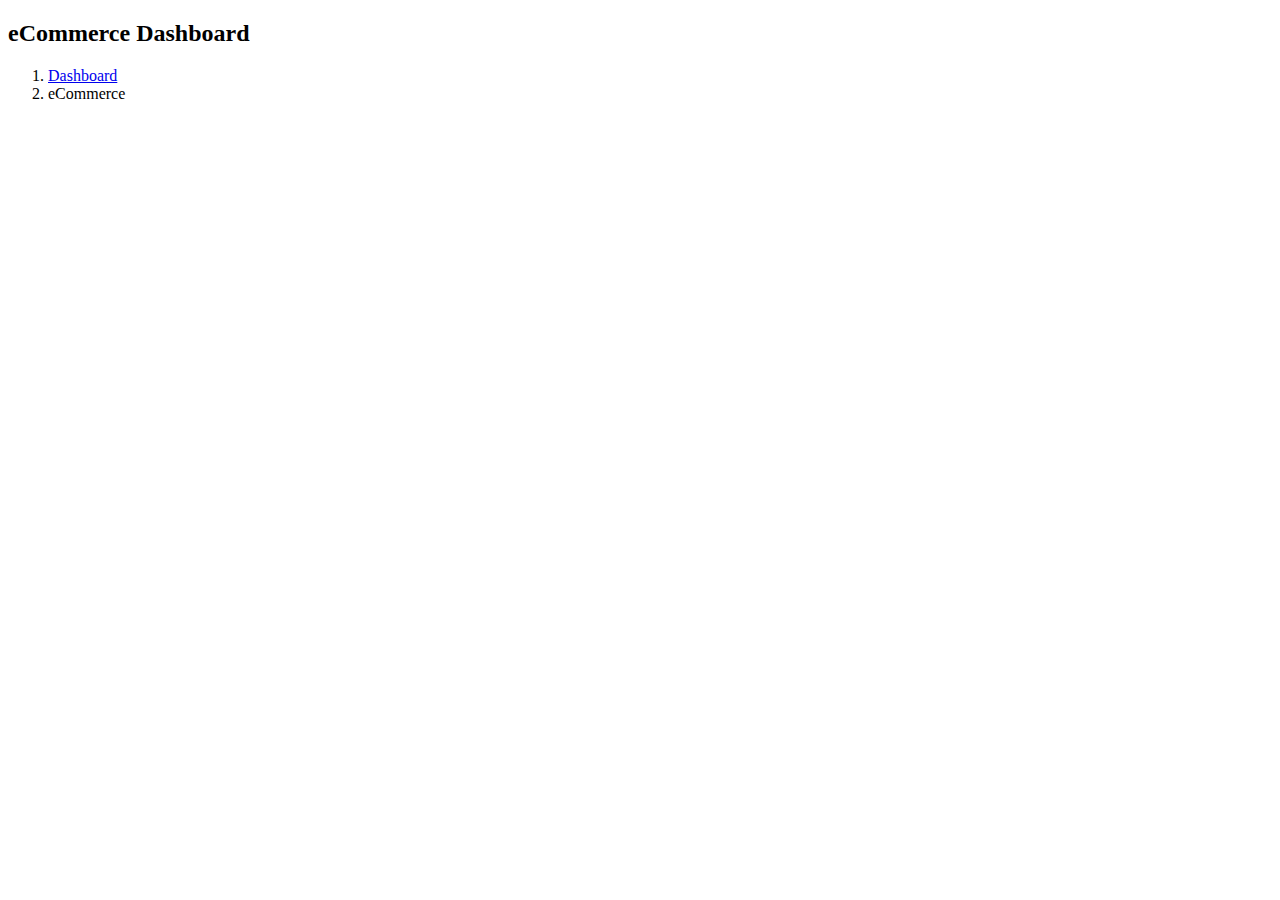
<file: src/main/resources/templates/index.html>
<!DOCTYPE html>
<html lang="ko"
      xmlns:th="http://www.thymeleaf.org"
      xmlns:sec="http://www.thymeleaf.org/extras/spring-security"
      xmlns:layout="http://www.ultraq.net.nz/thymeleaf/layout"
      layout:decorate="~{layout/base}"
>
<head>
    <meta charset="UTF-8">
    <title>Main</title>
</head>
<body>

<th:block layout:fragment="content_body">

    <div class="col-md-6">
        <div class="title">
            <h2>eCommerce Dashboard</h2>
        </div>
    </div>
    <!-- end col -->
    <div class="col-md-6">
        <div class="breadcrumb-wrapper">
            <nav aria-label="breadcrumb">
                <ol class="breadcrumb">
                    <li class="breadcrumb-item">
                        <a href="#0">Dashboard</a>
                    </li>
                    <li class="breadcrumb-item active" aria-current="page">
                        eCommerce
                    </li>
                </ol>
            </nav>
        </div>
    </div>
    <!-- end col -->
</th:block>

<th:block layout:fragment="page_js">
</th:block>
</body>
</html>
</file>
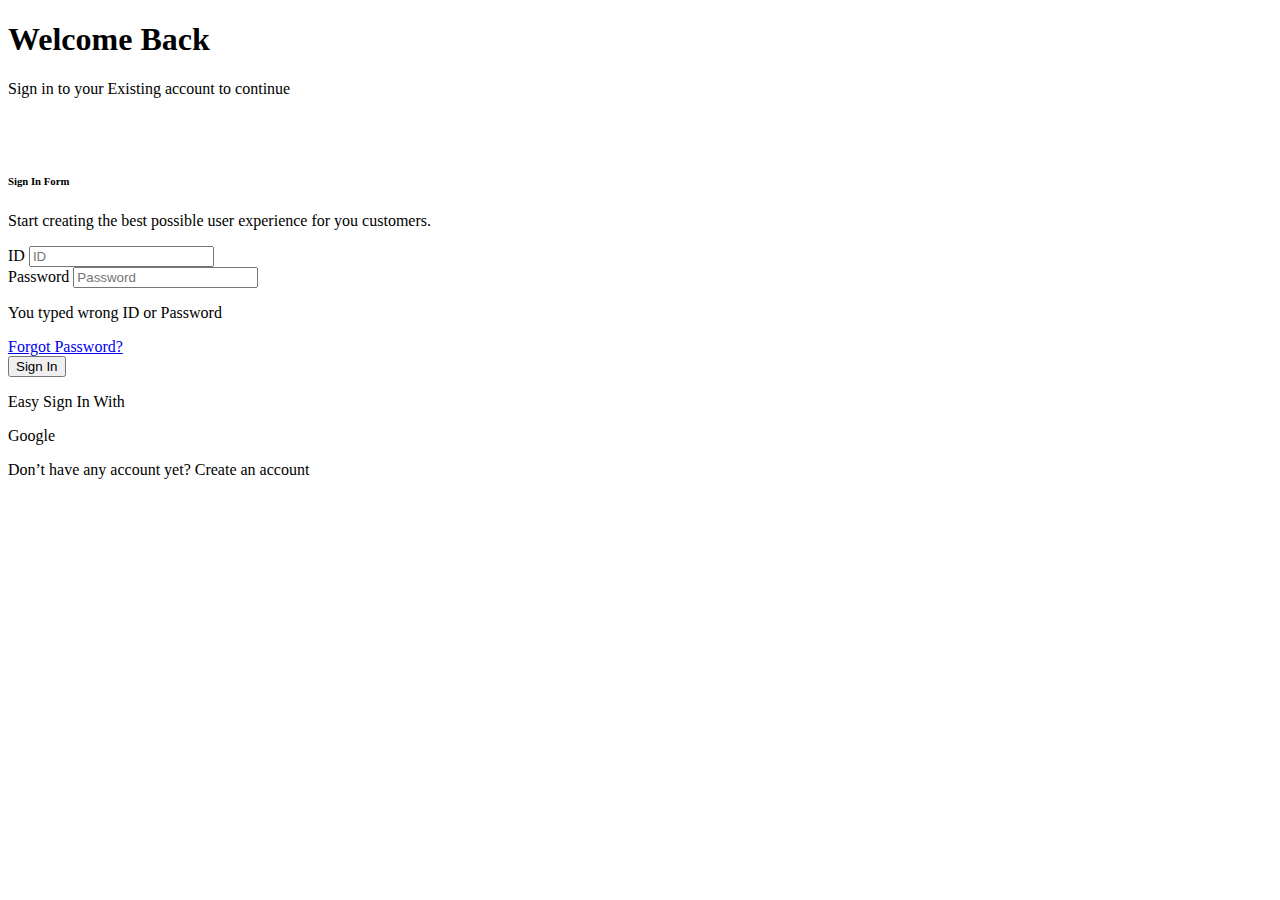
<file: src/main/resources/templates/login.html>
<!DOCTYPE html>
<html lang="ko"
      xmlns:th="http://www.thymeleaf.org">
<head>
    <meta charset="UTF-8">
    <meta http-equiv="X-UA-Compatible" content="IE=edge" />
    <meta name="viewport" content="width=device-width, initial-scale=1.0" />

    <title>Login</title>

    <link rel="stylesheet" th:href="@{/lib/plain-admin/css/bootstrap.min.css}" />
    <link rel="stylesheet" th:href="@{/lib/plain-admin/css/lineicons.css}" />
    <link rel="stylesheet" th:href="@{/lib/plain-admin/css/materialdesignicons.min.css}" />
    <link rel="stylesheet" th:href="@{/lib/plain-admin/css/fullcalendar.css}" />
    <link rel="stylesheet" th:href="@{/lib/plain-admin/css/main.css}" />
    <link rel="stylesheet" th:href="@{/css/global.css}" />

</head>
<body>
<div class="container-fluid">
    <!-- ========== title-wrapper start ========== -->
    <div class="title-wrapper pt-30">
    </div>
    <!-- ========== title-wrapper end ========== -->

    <div class="row g-0 auth-row">
        <div class="col-lg-6">
            <div class="auth-cover-wrapper bg-primary-100">
                <div class="auth-cover">
                    <div class="title text-center">
                        <h1 class="text-primary mb-10">Welcome Back</h1>
                        <p class="text-medium">
                            Sign in to your Existing account to continue
                        </p>
                    </div>
                    <div class="cover-image">
                        <img th:src="@{/lib/plain-admin/images/auth/signin-image.svg}" alt="">
                    </div>
                    <div class="shape-image">
                        <img th:src="@{/lib/plain-admin/images/auth/shape.svg}" alt="">
                    </div>
                </div>
            </div>
        </div>
        <!-- end col -->
        <div class="col-lg-6">
            <div class="signin-wrapper">
                <div class="form-wrapper">
                    <h6 class="mb-15">Sign In Form</h6>
                    <p class="text-sm mb-25">
                        Start creating the best possible user experience for you
                        customers.
                    </p>
                    <form th:action="@{/login/pro}" method="post">
                        <div class="row">
                            <div class="col-12">
                                <div class="input-style-1" th:classappend="${param.error != null ? 'error' : null }">
                                    <label for="username">ID</label>
                                    <input type="text" placeholder="ID" name="username" id="username" />
                                </div>
                            </div>
                            <!-- end col -->
                            <div class="col-12">
                                <div class="input-style-1" th:classappend="${param.error != null ? 'error' : null }">
                                    <label for="password">Password</label>
                                    <input type="password" placeholder="Password" name="password" id="password">
                                    <p class="text-danger text-end" th:classappend="${param.error != null ? '' : 'd-none' }">You typed wrong ID or Password </p>
                                </div>
                            </div>
                            <!-- end col -->
                            <div class="col-xxl-6 col-lg-12 col-md-6">
                                <div class="
                            text-start text-md-end text-lg-start text-xxl-end
                            mb-30
                          ">
                                    <a href="#" class="hover-underline">Forgot Password?</a>
                                </div>
                            </div>
                            <!-- end col -->
                            <div class="col-12">
                                <div class="
                            button-group
                            d-flex
                            justify-content-center
                            flex-wrap
                          ">
                                    <button class="
                              main-btn
                              primary-btn
                              btn-hover
                              w-100
                              text-center
                            ">
                                        Sign In
                                    </button>
                                </div>
                            </div>
                        </div>
                        <!-- end row -->
                    </form>
                    <div class="singin-option pt-40">
                        <p class="text-sm text-medium text-center text-gray">
                            Easy Sign In With
                        </p>
                        <div class="
                        button-group
                        pt-40
                        pb-40
                        d-flex
                        justify-content-center
                        flex-wrap
                      ">
<!--                            <button class="main-btn warning-btn-outline m-2">-->
<!--                                <i class="mdi mdi-chat-question mr-10"></i>-->
<!--                                Kakao-->
<!--                            </button>-->
                            <a class="main-btn danger-btn-outline m-2 text-decoration-none" th:href="@{/oauth2/authorization/google}">
                                <i class="lni lni-google mr-10"></i>
                                Google
                            </a>
                        </div>
                        <p class="text-sm text-medium text-dark text-center">
                            Don’t have any account yet?
                            <a th:href="@{/signup}">Create an account</a>
                        </p>
                    </div>
                </div>
            </div>
        </div>
        <!-- end col -->
    </div>
    <!-- end row -->
</div>
</body>
</html>
</file>
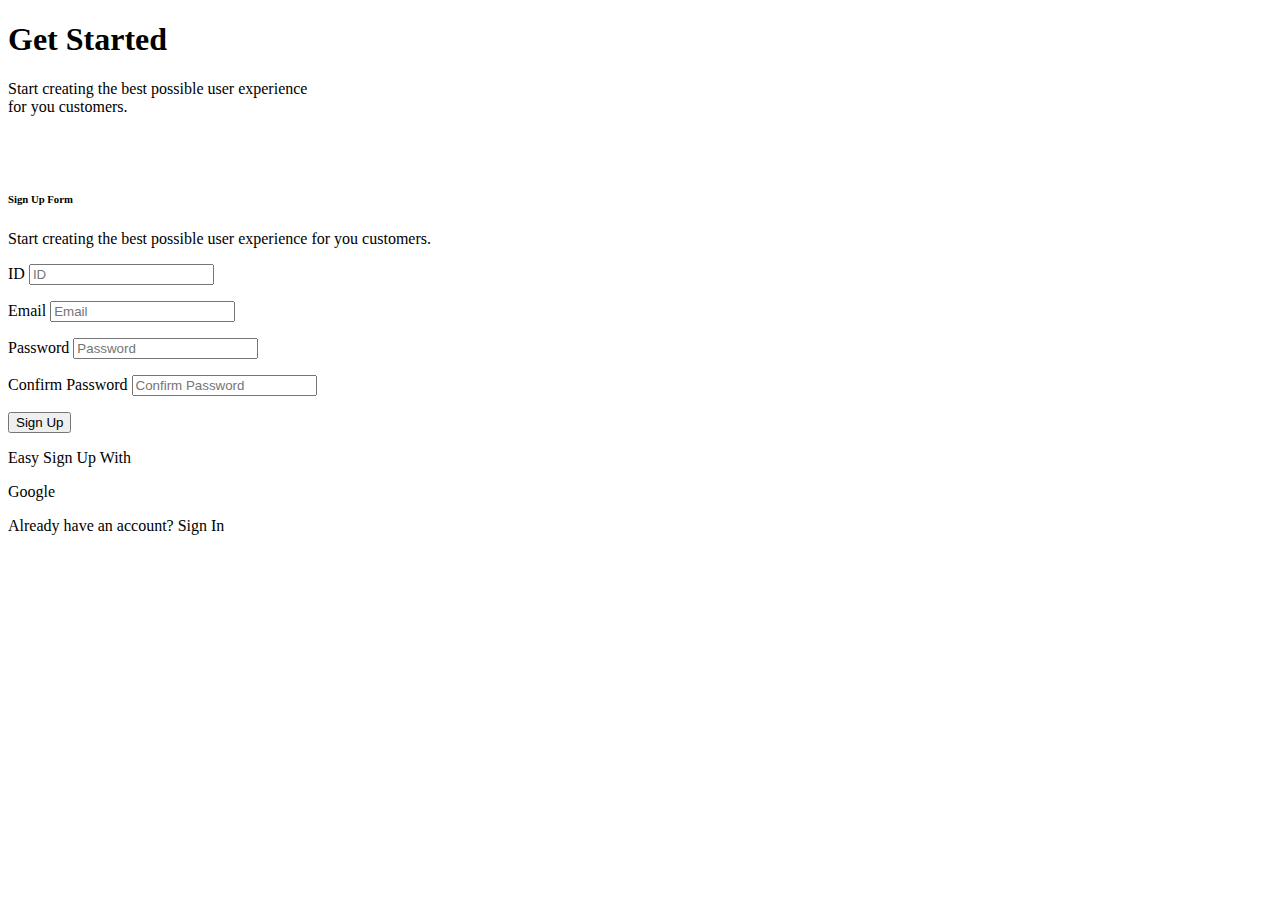
<file: src/main/resources/templates/signup.html>
<!DOCTYPE html>
<html lang="ko"
      xmlns:th="http://www.thymeleaf.org">
<head>
    <meta charset="UTF-8">
    <meta http-equiv="X-UA-Compatible" content="IE=edge" />
    <meta name="viewport" content="width=device-width, initial-scale=1.0" />

    <title>Sign Up</title>

    <link rel="stylesheet" th:href="@{/lib/plain-admin/css/bootstrap.min.css}" />
    <link rel="stylesheet" th:href="@{/lib/plain-admin/css/lineicons.css}" />
    <link rel="stylesheet" th:href="@{/lib/plain-admin/css/materialdesignicons.min.css}" />
    <link rel="stylesheet" th:href="@{/lib/plain-admin/css/fullcalendar.css}" />
    <link rel="stylesheet" th:href="@{/lib/plain-admin/css/main.css}" />
    <link rel="stylesheet" th:href="@{/css/global.css}" />

</head>
<body>
<div class="container-fluid">
    <!-- ========== title-wrapper start ========== -->
    <!-- ========== title-wrapper end ========== -->
    <div class="row g-0 auth-row">
        <div class="col-lg-6">
            <div class="auth-cover-wrapper bg-primary-100">
                <div class="auth-cover">
                    <div class="title text-center">
                        <h1 class="text-primary mb-10">Get Started</h1>
                        <p class="text-medium">
                            Start creating the best possible user experience
                            <br class="d-sm-block">
                            for you customers.
                        </p>
                    </div>
                    <div class="cover-image">
                        <img th:src="@{/lib/plain-admin/images/auth/signin-image.svg}" alt="">
                    </div>
                    <div class="shape-image">
                        <img th:src="@{/lib/plain-admin/images/auth/shape.svg}" alt="">
                    </div>
                </div>
            </div>
        </div>
        <!-- end col -->
        <div class="col-lg-6">
            <div class="signup-wrapper">
                <div class="form-wrapper">
                    <h6 class="mb-15">Sign Up Form</h6>
                    <p class="text-sm mb-25">
                        Start creating the best possible user experience for you
                        customers.
                    </p>
                    <form id="signupForm">
                        <div class="row">
                            <div class="col-12">
                                <div class="input-style-1">
                                    <label for="id">ID</label>
                                    <input type="text" placeholder="ID" name="id" id="id">
                                    <p class="text-danger text-end"></p>
                                </div>
                            </div>
                            <!-- end col -->
                            <div class="col-12">
                                <div class="input-style-1">
                                    <label for="email">Email</label>
                                    <input type="email" placeholder="Email" name="email" id="email">
                                    <p class="text-danger text-end"></p>
                                </div>
                            </div>
                            <!-- end col -->
                            <div class="col-12">
                                <div class="input-style-1">
                                    <label for="password">Password</label>
                                    <input type="password" placeholder="Password" name="password" id="password">
                                    <p class="text-danger text-end"></p>
                                </div>
                            </div>
                            <!-- end col -->
                            <div class="col-12">
                                <div class="input-style-1">
                                    <label for="confirmPassword">Confirm Password</label>
                                    <input type="password" placeholder="Confirm Password" name="confirmPassword" id="confirmPassword">
                                    <p class="text-danger text-end"></p>
                                </div>
                            </div>
                            <!-- end col -->
                            <div class="col-12">
                                <div class="button-group d-flex justify-content-center flex-wrap">
                                    <button class="main-btn primary-btn btn-hover w-100 text-center" type="button" id="signupBtn">
                                        Sign Up
                                    </button>
                                </div>
                            </div>
                        </div>
                        <!-- end row -->
                    </form>
                    <div class="singup-option pt-40">
                        <p class="text-sm text-medium text-center text-gray">
                            Easy Sign Up With
                        </p>
                        <div class="button-group pt-40 pb-40 d-flex justify-content-center flex-wrap">
<!--                            <button class="main-btn warning-btn-outline m-2">-->
<!--                                <i class="mdi mdi-chat-question"></i>-->
<!--                                Kakao-->
<!--                            </button>-->
                            <a class="main-btn danger-btn-outline m-2 text-decoration-none" th:href="@{/oauth2/authorization/google}">
                                <i class="lni lni-google mr-10"></i>
                                Google
                            </a>
                        </div>
                        <p class="text-sm text-medium text-dark text-center">
                            Already have an account? <a th:href="@{/login}">Sign In</a>
                        </p>
                    </div>
                </div>
            </div>
        </div>
        <!-- end col -->
    </div>
    <!-- end row -->
</div>

<script th:src="@{/lib/jquery/3.7.1/jquery.min.js}"></script>
<script th:src="@{/lib/jquery-modal/0.9.1/jquery.modal.min.js}"></script>
<script th:src="@{/js/global.js}"></script>
<script th:src="@{/js/sign/signup.js}"></script>
</body>
</html>
</file>
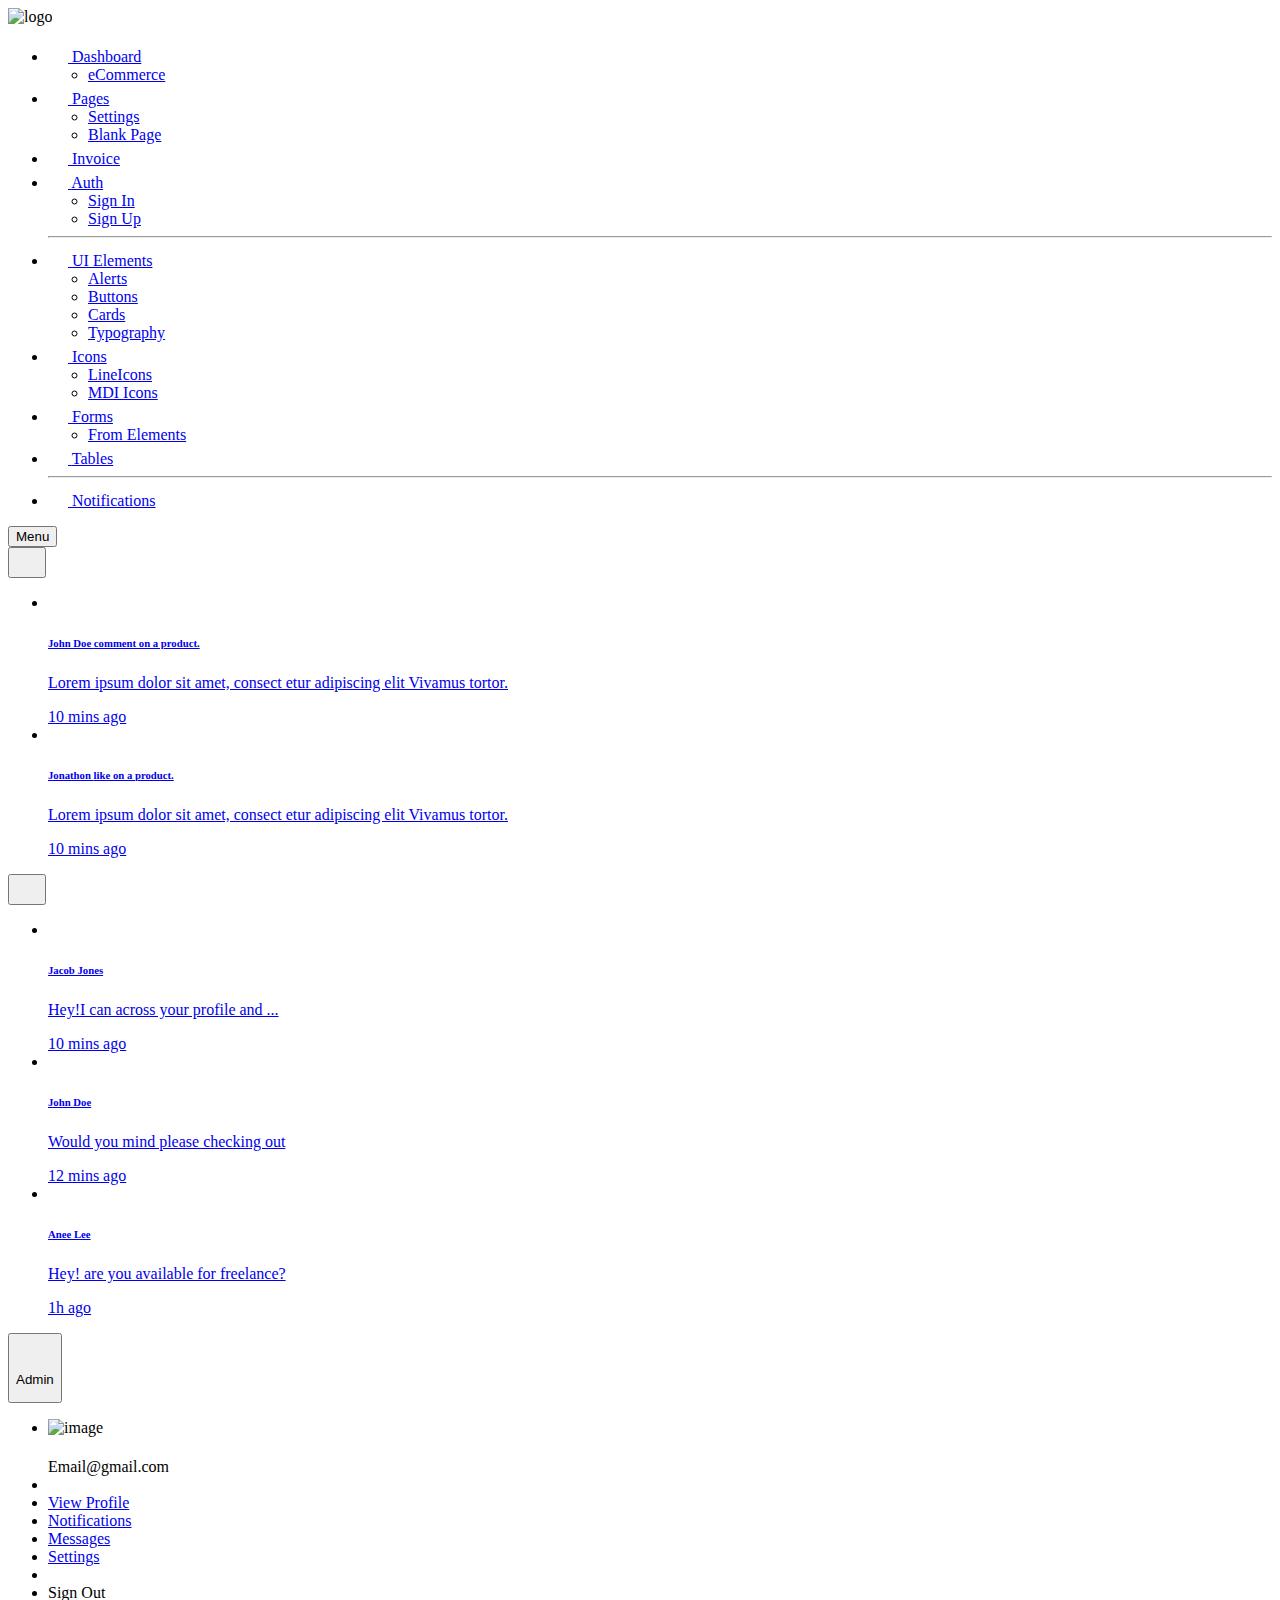
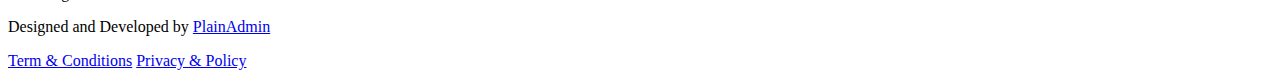
<file: src/main/resources/templates/layout/base.html>
<!DOCTYPE html>
<html lang="ko"
      xmlns:th="http://www.thymeleaf.org"
      xmlns:sec="http://www.thymeleaf.org/extras/spring-security"
      xmlns:layout="http://www.ultraq.net.nz/thymeleaf/layout">
<head>
    <meta charset="UTF-8">
    <title>Main</title>

    <link rel="stylesheet" th:href="@{/lib/plain-admin/css/bootstrap.min.css}" />
    <link rel="stylesheet" th:href="@{/lib/plain-admin/css/lineicons.css}" />
    <link rel="stylesheet" th:href="@{/lib/plain-admin/css/materialdesignicons.min.css}" />
    <link rel="stylesheet" th:href="@{/lib/plain-admin/css/fullcalendar.css}" />
    <link rel="stylesheet" th:href="@{/lib/plain-admin/css/main.css}" />
    <link rel="stylesheet" th:href="@{/css/global.css}" />
</head>
<body>

<!-- ======== sidebar-nav start =========== -->
<aside class="sidebar-nav-wrapper">
    <div class="navbar-logo">
        <a th:href="@{/}">
            <img th:src="@{/lib/plain-admin/images/logo/logo.svg}" alt="logo" />
        </a>
    </div>
    <nav class="sidebar-nav">
        <ul>
            <li class="nav-item nav-item-has-children">
                <a
                        href="#0"
                        data-bs-toggle="collapse"
                        data-bs-target="#ddmenu_1"
                        aria-controls="ddmenu_1"
                        aria-expanded="false"
                        aria-label="Toggle navigation"
                >
              <span class="icon">
                <svg width="20" height="20" viewBox="0 0 20 20" fill="none" xmlns="http://www.w3.org/2000/svg">
                  <path
                          d="M8.74999 18.3333C12.2376 18.3333 15.1364 15.8128 15.7244 12.4941C15.8448 11.8143 15.2737 11.25 14.5833 11.25H9.99999C9.30966 11.25 8.74999 10.6903 8.74999 10V5.41666C8.74999 4.7263 8.18563 4.15512 7.50586 4.27556C4.18711 4.86357 1.66666 7.76243 1.66666 11.25C1.66666 15.162 4.83797 18.3333 8.74999 18.3333Z" />
                  <path
                          d="M17.0833 10C17.7737 10 18.3432 9.43708 18.2408 8.75433C17.7005 5.14918 14.8508 2.29947 11.2457 1.75912C10.5629 1.6568 10 2.2263 10 2.91665V9.16666C10 9.62691 10.3731 10 10.8333 10H17.0833Z" />
                </svg>
              </span>
                    <span class="text">Dashboard</span>
                </a>
                <ul id="ddmenu_1" class="collapse show dropdown-nav">
                    <li>
                        <a href="index.html" class="active"> eCommerce </a>
                    </li>
                </ul>
            </li>
            <li class="nav-item nav-item-has-children">
                <a
                        href="#0"
                        class="collapsed"
                        data-bs-toggle="collapse"
                        data-bs-target="#ddmenu_2"
                        aria-controls="ddmenu_2"
                        aria-expanded="false"
                        aria-label="Toggle navigation"
                >
              <span class="icon">
                <svg width="20" height="20" viewBox="0 0 20 20" fill="none" xmlns="http://www.w3.org/2000/svg">
                  <path
                          d="M11.8097 1.66667C11.8315 1.66667 11.8533 1.6671 11.875 1.66796V4.16667C11.875 5.43232 12.901 6.45834 14.1667 6.45834H16.6654C16.6663 6.48007 16.6667 6.50186 16.6667 6.5237V16.6667C16.6667 17.5872 15.9205 18.3333 15 18.3333H5.00001C4.07954 18.3333 3.33334 17.5872 3.33334 16.6667V3.33334C3.33334 2.41286 4.07954 1.66667 5.00001 1.66667H11.8097ZM6.66668 7.70834C6.3215 7.70834 6.04168 7.98816 6.04168 8.33334C6.04168 8.67851 6.3215 8.95834 6.66668 8.95834H10C10.3452 8.95834 10.625 8.67851 10.625 8.33334C10.625 7.98816 10.3452 7.70834 10 7.70834H6.66668ZM6.04168 11.6667C6.04168 12.0118 6.3215 12.2917 6.66668 12.2917H13.3333C13.6785 12.2917 13.9583 12.0118 13.9583 11.6667C13.9583 11.3215 13.6785 11.0417 13.3333 11.0417H6.66668C6.3215 11.0417 6.04168 11.3215 6.04168 11.6667ZM6.66668 14.375C6.3215 14.375 6.04168 14.6548 6.04168 15C6.04168 15.3452 6.3215 15.625 6.66668 15.625H13.3333C13.6785 15.625 13.9583 15.3452 13.9583 15C13.9583 14.6548 13.6785 14.375 13.3333 14.375H6.66668Z" />
                  <path
                          d="M13.125 2.29167L16.0417 5.20834H14.1667C13.5913 5.20834 13.125 4.74197 13.125 4.16667V2.29167Z" />
                </svg>
              </span>
                    <span class="text">Pages</span>
                </a>
                <ul id="ddmenu_2" class="collapse dropdown-nav">
                    <li>
                        <a href="settings.html"> Settings </a>
                    </li>
                    <li>
                        <a href="blank-page.html"> Blank Page </a>
                    </li>
                </ul>
            </li>
            <li class="nav-item">
                <a href="invoice.html">
              <span class="icon">
                <svg width="20" height="20" viewBox="0 0 20 20" fill="none" xmlns="http://www.w3.org/2000/svg">
                  <path
                          d="M3.33334 3.35442C3.33334 2.4223 4.07954 1.66666 5.00001 1.66666H15C15.9205 1.66666 16.6667 2.4223 16.6667 3.35442V16.8565C16.6667 17.5519 15.8827 17.9489 15.3333 17.5317L13.8333 16.3924C13.537 16.1673 13.1297 16.1673 12.8333 16.3924L10.5 18.1646C10.2037 18.3896 9.79634 18.3896 9.50001 18.1646L7.16668 16.3924C6.87038 16.1673 6.46298 16.1673 6.16668 16.3924L4.66668 17.5317C4.11731 17.9489 3.33334 17.5519 3.33334 16.8565V3.35442ZM4.79168 5.04218C4.79168 5.39173 5.0715 5.6751 5.41668 5.6751H10C10.3452 5.6751 10.625 5.39173 10.625 5.04218C10.625 4.69264 10.3452 4.40927 10 4.40927H5.41668C5.0715 4.40927 4.79168 4.69264 4.79168 5.04218ZM5.41668 7.7848C5.0715 7.7848 4.79168 8.06817 4.79168 8.41774C4.79168 8.76724 5.0715 9.05066 5.41668 9.05066H10C10.3452 9.05066 10.625 8.76724 10.625 8.41774C10.625 8.06817 10.3452 7.7848 10 7.7848H5.41668ZM4.79168 11.7932C4.79168 12.1428 5.0715 12.4262 5.41668 12.4262H10C10.3452 12.4262 10.625 12.1428 10.625 11.7932C10.625 11.4437 10.3452 11.1603 10 11.1603H5.41668C5.0715 11.1603 4.79168 11.4437 4.79168 11.7932ZM13.3333 4.40927C12.9882 4.40927 12.7083 4.69264 12.7083 5.04218C12.7083 5.39173 12.9882 5.6751 13.3333 5.6751H14.5833C14.9285 5.6751 15.2083 5.39173 15.2083 5.04218C15.2083 4.69264 14.9285 4.40927 14.5833 4.40927H13.3333ZM12.7083 8.41774C12.7083 8.76724 12.9882 9.05066 13.3333 9.05066H14.5833C14.9285 9.05066 15.2083 8.76724 15.2083 8.41774C15.2083 8.06817 14.9285 7.7848 14.5833 7.7848H13.3333C12.9882 7.7848 12.7083 8.06817 12.7083 8.41774ZM13.3333 11.1603C12.9882 11.1603 12.7083 11.4437 12.7083 11.7932C12.7083 12.1428 12.9882 12.4262 13.3333 12.4262H14.5833C14.9285 12.4262 15.2083 12.1428 15.2083 11.7932C15.2083 11.4437 14.9285 11.1603 14.5833 11.1603H13.3333Z" />
                </svg>
              </span>
                    <span class="text">Invoice</span>
                </a>
            </li>
            <li class="nav-item nav-item-has-children">
                <a
                        href="#0"
                        class="collapsed"
                        data-bs-toggle="collapse"
                        data-bs-target="#ddmenu_3"
                        aria-controls="ddmenu_3"
                        aria-expanded="false"
                        aria-label="Toggle navigation"
                >
              <span class="icon">
                <svg width="20" height="20" viewBox="0 0 20 20" fill="none" xmlns="http://www.w3.org/2000/svg">
                  <path
                          d="M14.9211 10.1294C15.1652 9.88534 15.1652 9.48967 14.9211 9.24559L10.7544 5.0789C10.5103 4.83482 10.1147 4.83482 9.87057 5.0789C9.62649 5.32297 9.62649 5.71871 9.87057 5.96278L12.9702 9.06251H1.97916C1.63398 9.06251 1.35416 9.34234 1.35416 9.68751C1.35416 10.0327 1.63398 10.3125 1.97916 10.3125H12.9702L9.87057 13.4123C9.62649 13.6563 9.62649 14.052 9.87057 14.2961C10.1147 14.5402 10.5103 14.5402 10.7544 14.2961L14.9211 10.1294Z" />
                  <path
                          d="M11.6383 15.18L15.805 11.0133C16.5373 10.2811 16.5373 9.09391 15.805 8.36166L11.6383 4.195C11.2722 3.82888 10.7923 3.64582 10.3125 3.64582V3.02082C10.3125 2.10035 11.0587 1.35416 11.9792 1.35416H16.9792C17.8997 1.35416 18.6458 2.10035 18.6458 3.02082V16.3542C18.6458 17.2747 17.8997 18.0208 16.9792 18.0208H11.9792C11.0587 18.0208 10.3125 17.2747 10.3125 16.3542V15.7292C10.7923 15.7292 11.2722 15.5461 11.6383 15.18Z" />
                </svg>
              </span>
                    <span class="text">Auth</span>
                </a>
                <ul id="ddmenu_3" class="collapse dropdown-nav">
                    <li>
                        <a href="signin.html"> Sign In </a>
                    </li>
                    <li>
                        <a href="signup.html"> Sign Up </a>
                    </li>
                </ul>
            </li>
            <span class="divider"><hr /></span>
            <li class="nav-item nav-item-has-children">
                <a
                        href="#0"
                        class="collapsed"
                        data-bs-toggle="collapse"
                        data-bs-target="#ddmenu_4"
                        aria-controls="ddmenu_4"
                        aria-expanded="false"
                        aria-label="Toggle navigation"
                >
              <span class="icon">
                <svg width="20" height="20" viewBox="0 0 20 20" fill="none" xmlns="http://www.w3.org/2000/svg">
                  <path
                          d="M1.66666 5.41669C1.66666 3.34562 3.34559 1.66669 5.41666 1.66669C7.48772 1.66669 9.16666 3.34562 9.16666 5.41669C9.16666 7.48775 7.48772 9.16669 5.41666 9.16669C3.34559 9.16669 1.66666 7.48775 1.66666 5.41669Z" />
                  <path
                          d="M1.66666 14.5834C1.66666 12.5123 3.34559 10.8334 5.41666 10.8334C7.48772 10.8334 9.16666 12.5123 9.16666 14.5834C9.16666 16.6545 7.48772 18.3334 5.41666 18.3334C3.34559 18.3334 1.66666 16.6545 1.66666 14.5834Z" />
                  <path
                          d="M10.8333 5.41669C10.8333 3.34562 12.5123 1.66669 14.5833 1.66669C16.6544 1.66669 18.3333 3.34562 18.3333 5.41669C18.3333 7.48775 16.6544 9.16669 14.5833 9.16669C12.5123 9.16669 10.8333 7.48775 10.8333 5.41669Z" />
                  <path
                          d="M10.8333 14.5834C10.8333 12.5123 12.5123 10.8334 14.5833 10.8334C16.6544 10.8334 18.3333 12.5123 18.3333 14.5834C18.3333 16.6545 16.6544 18.3334 14.5833 18.3334C12.5123 18.3334 10.8333 16.6545 10.8333 14.5834Z" />
                </svg>
              </span>
                    <span class="text">UI Elements </span>
                </a>
                <ul id="ddmenu_4" class="collapse dropdown-nav">
                    <li>
                        <a href="alerts.html"> Alerts </a>
                    </li>
                    <li>
                        <a href="buttons.html"> Buttons </a>
                    </li>
                    <li>
                        <a href="cards.html"> Cards </a>
                    </li>
                    <li>
                        <a href="typography.html"> Typography </a>
                    </li>
                </ul>
            </li>
            <li class="nav-item nav-item-has-children">
                <a
                        href="#0"
                        class="collapsed"
                        data-bs-toggle="collapse"
                        data-bs-target="#ddmenu_55"
                        aria-controls="ddmenu_55"
                        aria-expanded="false"
                        aria-label="Toggle navigation"
                >
              <span class="icon">
                <svg width="20" height="20" viewBox="0 0 20 20" fill="none" xmlns="http://www.w3.org/2000/svg">
                  <path
                          d="M5.48663 1.1466C5.77383 0.955131 6.16188 1.03274 6.35335 1.31994L6.87852 2.10769C7.20508 2.59755 7.20508 3.23571 6.87852 3.72556L6.35335 4.51331C6.16188 4.80052 5.77383 4.87813 5.48663 4.68666C5.19943 4.49519 5.12182 4.10715 5.31328 3.81994L5.83845 3.03219C5.88511 2.96221 5.88511 2.87105 5.83845 2.80106L5.31328 2.01331C5.12182 1.72611 5.19943 1.33806 5.48663 1.1466Z" />
                  <path
                          d="M2.49999 5.83331C2.03976 5.83331 1.66666 6.2064 1.66666 6.66665V10.8333C1.66666 13.5948 3.90523 15.8333 6.66666 15.8333H9.99999C12.1856 15.8333 14.0436 14.431 14.7235 12.4772C14.8134 12.4922 14.9058 12.5 15 12.5H16.6667C17.5872 12.5 18.3333 11.7538 18.3333 10.8333V8.33331C18.3333 7.41284 17.5872 6.66665 16.6667 6.66665H15C15 6.2064 14.6269 5.83331 14.1667 5.83331H2.49999ZM14.9829 11.2496C14.9942 11.1123 15 10.9735 15 10.8333V7.91665H16.6667C16.8967 7.91665 17.0833 8.10319 17.0833 8.33331V10.8333C17.0833 11.0634 16.8967 11.25 16.6667 11.25H15L14.9898 11.2498L14.9829 11.2496Z" />
                  <path
                          d="M8.85332 1.31994C8.6619 1.03274 8.27383 0.955131 7.98663 1.1466C7.69943 1.33806 7.62182 1.72611 7.81328 2.01331L8.33848 2.80106C8.38507 2.87105 8.38507 2.96221 8.33848 3.03219L7.81328 3.81994C7.62182 4.10715 7.69943 4.49519 7.98663 4.68666C8.27383 4.87813 8.6619 4.80052 8.85332 4.51331L9.37848 3.72556C9.70507 3.23571 9.70507 2.59755 9.37848 2.10769L8.85332 1.31994Z" />
                  <path
                          d="M10.4867 1.1466C10.7738 0.955131 11.1619 1.03274 11.3533 1.31994L11.8785 2.10769C12.2051 2.59755 12.2051 3.23571 11.8785 3.72556L11.3533 4.51331C11.1619 4.80052 10.7738 4.87813 10.4867 4.68666C10.1994 4.49519 10.1218 4.10715 10.3133 3.81994L10.8385 3.03219C10.8851 2.96221 10.8851 2.87105 10.8385 2.80106L10.3133 2.01331C10.1218 1.72611 10.1994 1.33806 10.4867 1.1466Z" />
                  <path
                          d="M2.49999 16.6667C2.03976 16.6667 1.66666 17.0398 1.66666 17.5C1.66666 17.9602 2.03976 18.3334 2.49999 18.3334H14.1667C14.6269 18.3334 15 17.9602 15 17.5C15 17.0398 14.6269 16.6667 14.1667 16.6667H2.49999Z" />
                </svg>
              </span>
                    <span class="text">Icons</span>
                </a>
                <ul id="ddmenu_55" class="collapse dropdown-nav">
                    <li>
                        <a href="icons.html"> LineIcons </a>
                    </li>
                    <li>
                        <a href="mdi-icons.html"> MDI Icons </a>
                    </li>
                </ul>
            </li>
            <li class="nav-item nav-item-has-children">
                <a
                        href="#0"
                        class="collapsed"
                        data-bs-toggle="collapse"
                        data-bs-target="#ddmenu_5"
                        aria-controls="ddmenu_5"
                        aria-expanded="false"
                        aria-label="Toggle navigation"
                >
              <span class="icon">
                <svg width="20" height="20" viewBox="0 0 20 20" fill="none" xmlns="http://www.w3.org/2000/svg">
                  <path
                          d="M4.16666 3.33335C4.16666 2.41288 4.91285 1.66669 5.83332 1.66669H14.1667C15.0872 1.66669 15.8333 2.41288 15.8333 3.33335V16.6667C15.8333 17.5872 15.0872 18.3334 14.1667 18.3334H5.83332C4.91285 18.3334 4.16666 17.5872 4.16666 16.6667V3.33335ZM6.04166 5.00002C6.04166 5.3452 6.32148 5.62502 6.66666 5.62502H13.3333C13.6785 5.62502 13.9583 5.3452 13.9583 5.00002C13.9583 4.65485 13.6785 4.37502 13.3333 4.37502H6.66666C6.32148 4.37502 6.04166 4.65485 6.04166 5.00002ZM6.66666 6.87502C6.32148 6.87502 6.04166 7.15485 6.04166 7.50002C6.04166 7.8452 6.32148 8.12502 6.66666 8.12502H13.3333C13.6785 8.12502 13.9583 7.8452 13.9583 7.50002C13.9583 7.15485 13.6785 6.87502 13.3333 6.87502H6.66666ZM6.04166 10C6.04166 10.3452 6.32148 10.625 6.66666 10.625H9.99999C10.3452 10.625 10.625 10.3452 10.625 10C10.625 9.65485 10.3452 9.37502 9.99999 9.37502H6.66666C6.32148 9.37502 6.04166 9.65485 6.04166 10ZM9.99999 16.6667C10.9205 16.6667 11.6667 15.9205 11.6667 15C11.6667 14.0795 10.9205 13.3334 9.99999 13.3334C9.07949 13.3334 8.33332 14.0795 8.33332 15C8.33332 15.9205 9.07949 16.6667 9.99999 16.6667Z" />
                </svg>
              </span>
                    <span class="text"> Forms </span>
                </a>
                <ul id="ddmenu_5" class="collapse dropdown-nav">
                    <li>
                        <a href="form-elements.html"> From Elements </a>
                    </li>
                </ul>
            </li>
            <li class="nav-item">
                <a href="tables.html">
              <span class="icon">
                <svg width="20" height="20" viewBox="0 0 20 20" fill="none" xmlns="http://www.w3.org/2000/svg">
                  <path
                          d="M1.66666 4.16667C1.66666 3.24619 2.41285 2.5 3.33332 2.5H16.6667C17.5872 2.5 18.3333 3.24619 18.3333 4.16667V9.16667C18.3333 10.0872 17.5872 10.8333 16.6667 10.8333H3.33332C2.41285 10.8333 1.66666 10.0872 1.66666 9.16667V4.16667Z" />
                  <path
                          d="M1.875 13.75C1.875 13.4048 2.15483 13.125 2.5 13.125H17.5C17.8452 13.125 18.125 13.4048 18.125 13.75C18.125 14.0952 17.8452 14.375 17.5 14.375H2.5C2.15483 14.375 1.875 14.0952 1.875 13.75Z" />
                  <path
                          d="M2.5 16.875C2.15483 16.875 1.875 17.1548 1.875 17.5C1.875 17.8452 2.15483 18.125 2.5 18.125H17.5C17.8452 18.125 18.125 17.8452 18.125 17.5C18.125 17.1548 17.8452 16.875 17.5 16.875H2.5Z" />
                </svg>
              </span>
                    <span class="text">Tables</span>
                </a>
            </li>
            <span class="divider"><hr /></span>

            <li class="nav-item">
                <a href="notification.html">
              <span class="icon">
                <svg width="20" height="20" viewBox="0 0 20 20" fill="none" xmlns="http://www.w3.org/2000/svg">
                  <path
                          d="M10.8333 2.50008C10.8333 2.03984 10.4602 1.66675 9.99999 1.66675C9.53975 1.66675 9.16666 2.03984 9.16666 2.50008C9.16666 2.96032 9.53975 3.33341 9.99999 3.33341C10.4602 3.33341 10.8333 2.96032 10.8333 2.50008Z" />
                  <path
                          d="M17.5 5.41673C17.5 7.02756 16.1942 8.33339 14.5833 8.33339C12.9725 8.33339 11.6667 7.02756 11.6667 5.41673C11.6667 3.80589 12.9725 2.50006 14.5833 2.50006C16.1942 2.50006 17.5 3.80589 17.5 5.41673Z" />
                  <path
                          d="M11.4272 2.69637C10.9734 2.56848 10.4947 2.50006 10 2.50006C7.10054 2.50006 4.75003 4.85057 4.75003 7.75006V9.20873C4.75003 9.72814 4.62082 10.2393 4.37404 10.6963L3.36705 12.5611C2.89938 13.4272 3.26806 14.5081 4.16749 14.9078C7.88074 16.5581 12.1193 16.5581 15.8326 14.9078C16.732 14.5081 17.1007 13.4272 16.633 12.5611L15.626 10.6963C15.43 10.3333 15.3081 9.93606 15.2663 9.52773C15.0441 9.56431 14.8159 9.58339 14.5833 9.58339C12.2822 9.58339 10.4167 7.71791 10.4167 5.41673C10.4167 4.37705 10.7975 3.42631 11.4272 2.69637Z" />
                  <path
                          d="M7.48901 17.1925C8.10004 17.8918 8.99841 18.3335 10 18.3335C11.0016 18.3335 11.9 17.8918 12.511 17.1925C10.8482 17.4634 9.15183 17.4634 7.48901 17.1925Z" />
                </svg>
              </span>
                    <span class="text">Notifications</span>
                </a>
            </li>
        </ul>
    </nav>
</aside>
<div class="overlay"></div>
<!-- ======== sidebar-nav end =========== -->

<!-- ======== main-wrapper start =========== -->
<main class="main-wrapper">
    <!-- ========== header start ========== -->
    <header class="header">
        <div class="container-fluid">
            <div class="row">
                <div class="col-lg-5 col-md-5 col-6">
                    <div class="header-left d-flex align-items-center">
                        <div class="menu-toggle-btn mr-15">
                            <button id="menu-toggle" class="main-btn primary-btn btn-hover">
                                <i class="lni lni-chevron-left me-2"></i> Menu
                            </button>
                        </div>
                    </div>
                </div>
                <div class="col-lg-7 col-md-7 col-6">
                    <div class="header-right">
                        <!-- notification start -->
                        <div class="notification-box ml-15 d-none d-md-flex">
                            <button class="dropdown-toggle" type="button" id="notification" data-bs-toggle="dropdown"
                                    aria-expanded="false">
                                <svg width="22" height="22" viewBox="0 0 22 22" fill="none" xmlns="http://www.w3.org/2000/svg">
                                    <path
                                            d="M11 20.1667C9.88317 20.1667 8.88718 19.63 8.23901 18.7917H13.761C13.113 19.63 12.1169 20.1667 11 20.1667Z"
                                            fill="" />
                                    <path
                                            d="M10.1157 2.74999C10.1157 2.24374 10.5117 1.83333 11 1.83333C11.4883 1.83333 11.8842 2.24374 11.8842 2.74999V2.82604C14.3932 3.26245 16.3051 5.52474 16.3051 8.24999V14.287C16.3051 14.5301 16.3982 14.7633 16.564 14.9352L18.2029 16.6342C18.4814 16.9229 18.2842 17.4167 17.8903 17.4167H4.10961C3.71574 17.4167 3.5185 16.9229 3.797 16.6342L5.43589 14.9352C5.6017 14.7633 5.69485 14.5301 5.69485 14.287V8.24999C5.69485 5.52474 7.60672 3.26245 10.1157 2.82604V2.74999Z"
                                            fill="" />
                                </svg>
                                <span></span>
                            </button>
                            <ul class="dropdown-menu dropdown-menu-end" aria-labelledby="notification">
                                <li>
                                    <a href="#0">
                                        <div class="image">
                                            <img th:src="@{/lib/plain-admin/images/lead/lead-6.png}" alt="" />
                                        </div>
                                        <div class="content">
                                            <h6>
                                                John Doe
                                                <span class="text-regular">
                              comment on a product.
                            </span>
                                            </h6>
                                            <p>
                                                Lorem ipsum dolor sit amet, consect etur adipiscing
                                                elit Vivamus tortor.
                                            </p>
                                            <span>10 mins ago</span>
                                        </div>
                                    </a>
                                </li>
                                <li>
                                    <a href="#0">
                                        <div class="image">
                                            <img th:src="@{/lib/plain-admin/images/lead/lead-1.png}" alt="" />
                                        </div>
                                        <div class="content">
                                            <h6>
                                                Jonathon
                                                <span class="text-regular">
                              like on a product.
                            </span>
                                            </h6>
                                            <p>
                                                Lorem ipsum dolor sit amet, consect etur adipiscing
                                                elit Vivamus tortor.
                                            </p>
                                            <span>10 mins ago</span>
                                        </div>
                                    </a>
                                </li>
                            </ul>
                        </div>
                        <!-- notification end -->
                        <!-- message start -->
                        <div class="header-message-box ml-15 d-none d-md-flex">
                            <button class="dropdown-toggle" type="button" id="message" data-bs-toggle="dropdown"
                                    aria-expanded="false">
                                <svg width="22" height="22" viewBox="0 0 22 22" fill="none" xmlns="http://www.w3.org/2000/svg">
                                    <path
                                            d="M7.74866 5.97421C7.91444 5.96367 8.08162 5.95833 8.25005 5.95833C12.5532 5.95833 16.0417 9.4468 16.0417 13.75C16.0417 13.9184 16.0364 14.0856 16.0259 14.2514C16.3246 14.138 16.6127 14.003 16.8883 13.8482L19.2306 14.629C19.7858 14.8141 20.3141 14.2858 20.129 13.7306L19.3482 11.3882C19.8694 10.4604 20.1667 9.38996 20.1667 8.25C20.1667 4.70617 17.2939 1.83333 13.75 1.83333C11.0077 1.83333 8.66702 3.55376 7.74866 5.97421Z"
                                            fill="" />
                                    <path
                                            d="M14.6667 13.75C14.6667 17.2938 11.7939 20.1667 8.25004 20.1667C7.11011 20.1667 6.03962 19.8694 5.11182 19.3482L2.76946 20.129C2.21421 20.3141 1.68597 19.7858 1.87105 19.2306L2.65184 16.8882C2.13062 15.9604 1.83338 14.89 1.83338 13.75C1.83338 10.2062 4.70622 7.33333 8.25004 7.33333C11.7939 7.33333 14.6667 10.2062 14.6667 13.75ZM5.95838 13.75C5.95838 13.2437 5.54797 12.8333 5.04171 12.8333C4.53545 12.8333 4.12504 13.2437 4.12504 13.75C4.12504 14.2563 4.53545 14.6667 5.04171 14.6667C5.54797 14.6667 5.95838 14.2563 5.95838 13.75ZM9.16671 13.75C9.16671 13.2437 8.7563 12.8333 8.25004 12.8333C7.74379 12.8333 7.33338 13.2437 7.33338 13.75C7.33338 14.2563 7.74379 14.6667 8.25004 14.6667C8.7563 14.6667 9.16671 14.2563 9.16671 13.75ZM11.4584 14.6667C11.9647 14.6667 12.375 14.2563 12.375 13.75C12.375 13.2437 11.9647 12.8333 11.4584 12.8333C10.9521 12.8333 10.5417 13.2437 10.5417 13.75C10.5417 14.2563 10.9521 14.6667 11.4584 14.6667Z"
                                            fill="" />
                                </svg>
                                <span></span>
                            </button>
                            <ul class="dropdown-menu dropdown-menu-end" aria-labelledby="message">
                                <li>
                                    <a href="#0">
                                        <div class="image">
                                            <img th:src="@{/lib/plain-admin/images/lead/lead-5.png}" alt="" />
                                        </div>
                                        <div class="content">
                                            <h6>Jacob Jones</h6>
                                            <p>Hey!I can across your profile and ...</p>
                                            <span>10 mins ago</span>
                                        </div>
                                    </a>
                                </li>
                                <li>
                                    <a href="#0">
                                        <div class="image">
                                            <img th:src="@{/lib/plain-admin/images/lead/lead-3.png}" alt="" />
                                        </div>
                                        <div class="content">
                                            <h6>John Doe</h6>
                                            <p>Would you mind please checking out</p>
                                            <span>12 mins ago</span>
                                        </div>
                                    </a>
                                </li>
                                <li>
                                    <a href="#0">
                                        <div class="image">
                                            <img th:src="@{/lib/plain-admin/images/lead/lead-2.png}" alt="" />
                                        </div>
                                        <div class="content">
                                            <h6>Anee Lee</h6>
                                            <p>Hey! are you available for freelance?</p>
                                            <span>1h ago</span>
                                        </div>
                                    </a>
                                </li>
                            </ul>
                        </div>
                        <!-- message end -->
                        <!-- profile start -->
                        <div class="profile-box ml-15">
                            <button class="dropdown-toggle bg-transparent border-0" type="button" id="profile"
                                    data-bs-toggle="dropdown" aria-expanded="false">
                                <div class="profile-info">
                                    <div class="info">
                                        <div class="image">
                                            <img th:src="@{/lib/plain-admin/images/profile/profile-image.png}" alt="" />
                                        </div>
                                        <div>
                                            <h6 class="fw-500" th:text="${userInfo.username}"></h6>
                                            <p th:text="${userInfo.role}">Admin</p>
                                        </div>
                                    </div>
                                </div>
                            </button>
                            <ul class="dropdown-menu dropdown-menu-end" aria-labelledby="profile">
                                <li>
                                    <div class="author-info flex items-center !p-1">
                                        <div class="image">
                                            <img th:src="@{/lib/plain-admin/images/profile/profile-image.png}" alt="image">
                                        </div>
                                        <div class="content">
                                            <h4 class="text-sm" th:text="${userInfo.username}"></h4>
                                            <a class="text-black/40 dark:text-white/40 hover:text-black dark:hover:text-white text-xs" th:text="${userInfo.email}">Email@gmail.com</a>
                                        </div>
                                    </div>
                                </li>
                                <li class="divider"></li>
                                <li>
                                    <a href="#0">
                                        <i class="lni lni-user"></i> View Profile
                                    </a>
                                </li>
                                <li>
                                    <a href="#0">
                                        <i class="lni lni-alarm"></i> Notifications
                                    </a>
                                </li>
                                <li>
                                    <a href="#0"> <i class="lni lni-inbox"></i> Messages </a>
                                </li>
                                <li>
                                    <a href="#0"> <i class="lni lni-cog"></i> Settings </a>
                                </li>
                                <li class="divider"></li>
                                <li>
                                    <a th:href="@{/logout}"> <i class="lni lni-exit"></i> Sign Out </a>
                                </li>
                            </ul>
                        </div>
                        <!-- profile end -->
                    </div>
                </div>
            </div>
        </div>
    </header>
    <!-- ========== header end ========== -->

    <!-- ========== section start ========== -->
    <section class="section">
        <div class="container-fluid">
            <!-- ========== title-wrapper start ========== -->
            <div class="title-wrapper pt-30">
                <div class="row align-items-center">
                    <th:block layout:fragment="content_body"></th:block>
                    <!-- end col -->
                </div>
                <!-- end row -->
            </div>
            <!-- ========== title-wrapper end ========== -->
        </div>
        <!-- end container -->
    </section>
    <!-- ========== section end ========== -->

    <!-- ========== footer start =========== -->
    <footer class="footer">
        <div class="container-fluid">
            <div class="row">
                <div class="col-md-6 order-last order-md-first">
                    <div class="copyright text-center text-md-start">
                        <p class="text-sm">
                            Designed and Developed by
                            <a href="https://plainadmin.com" rel="nofollow" target="_blank">
                                PlainAdmin
                            </a>
                        </p>
                    </div>
                </div>
                <!-- end col-->
                <div class="col-md-6">
                    <div class="terms d-flex justify-content-center justify-content-md-end">
                        <a href="#0" class="text-sm">Term & Conditions</a>
                        <a href="#0" class="text-sm ml-15">Privacy & Policy</a>
                    </div>
                </div>
            </div>
            <!-- end row -->
        </div>
        <!-- end container -->
    </footer>
    <!-- ========== footer end =========== -->
</main>
<!-- ======== main-wrapper end =========== -->
<!-- ======== Preloader =========== -->
<div id="preloader">
    <div class="spinner"></div>
</div>
<script th:src="@{/lib/plain-admin/js/bootstrap.bundle.min.js}"></script>
<script th:src="@{/lib/plain-admin/js/Chart.min.js}"></script>
<script th:src="@{/lib/plain-admin/js/dynamic-pie-chart.js}"></script>
<script th:src="@{/lib/plain-admin/js/moment.min.js}"></script>
<script th:src="@{/lib/plain-admin/js/fullcalendar.js}"></script>
<script th:src="@{/lib/plain-admin/js/jvectormap.min.js}"></script>
<script th:src="@{/lib/plain-admin/js/world-merc.js}"></script>
<script th:src="@{/lib/plain-admin/js/polyfill.js}"></script>
<script th:src="@{/lib/plain-admin/js/main.js}"></script>
</body>
</html>
</file>
